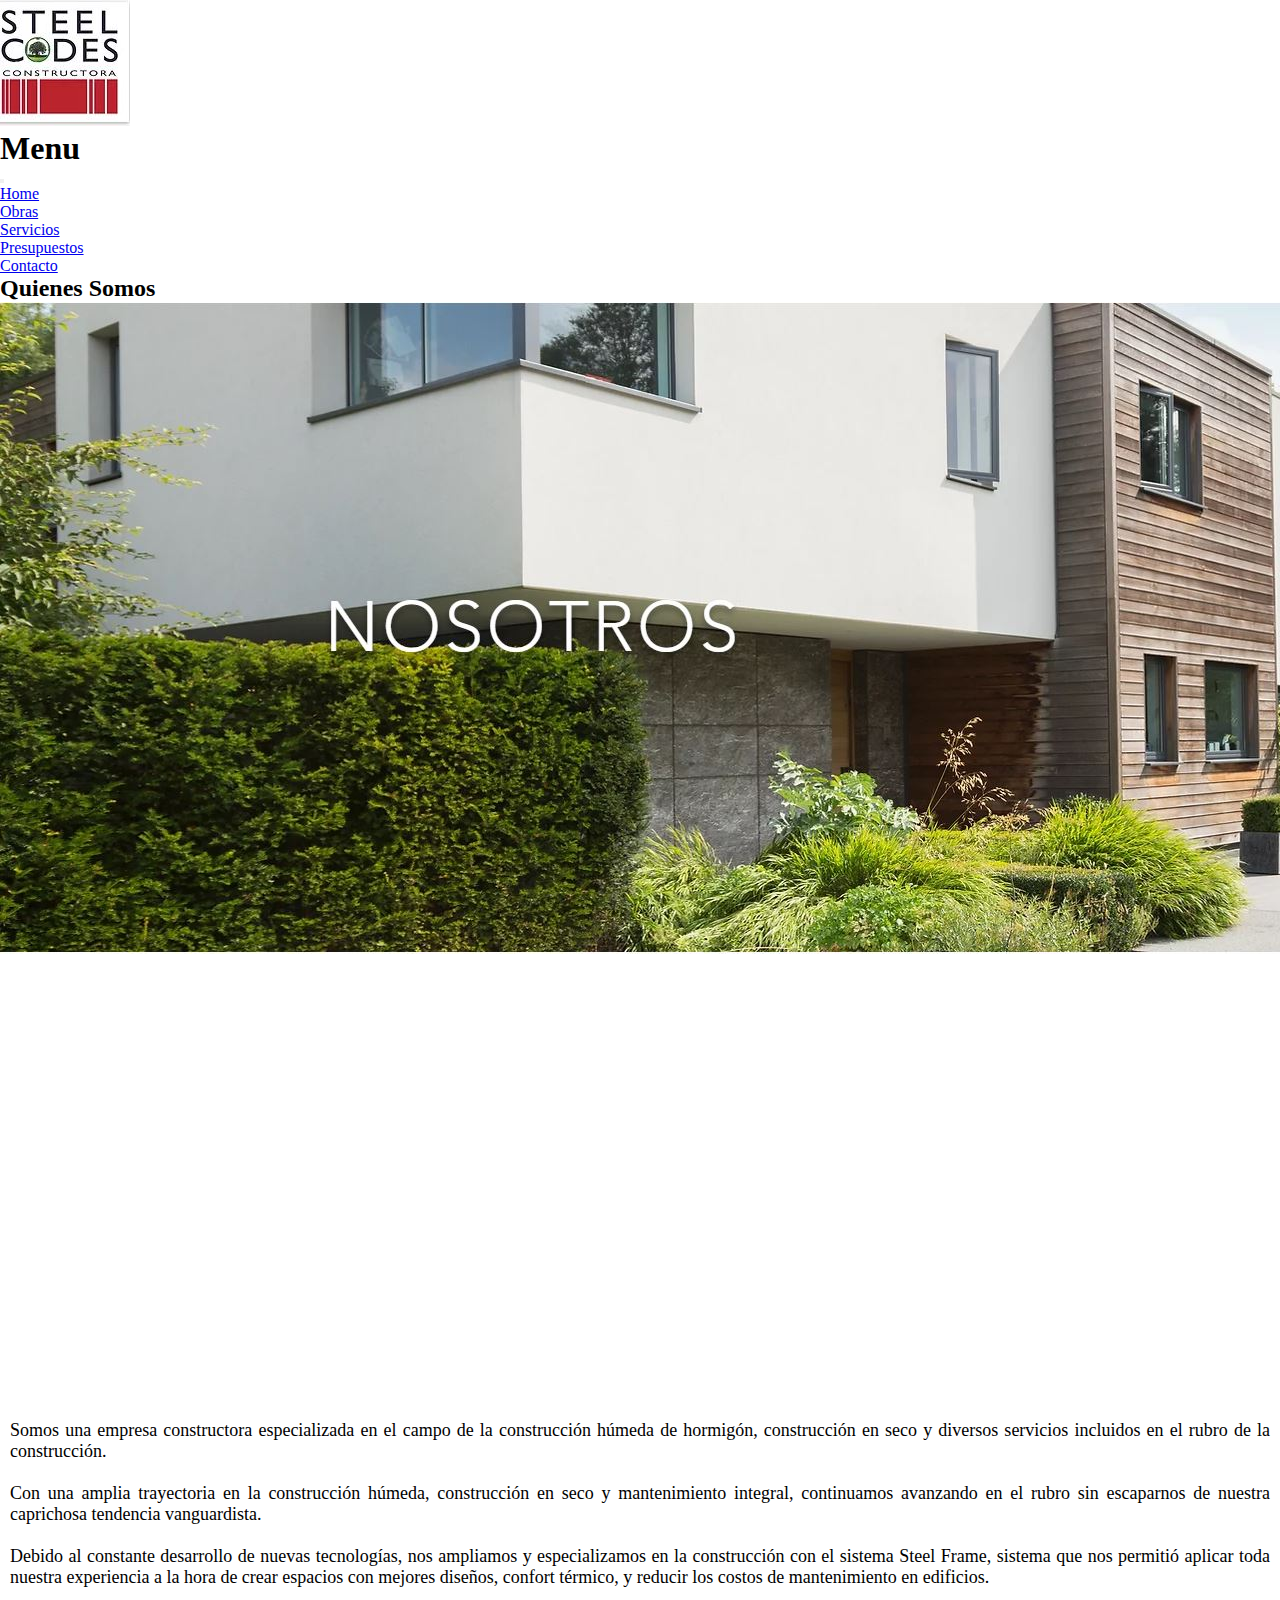
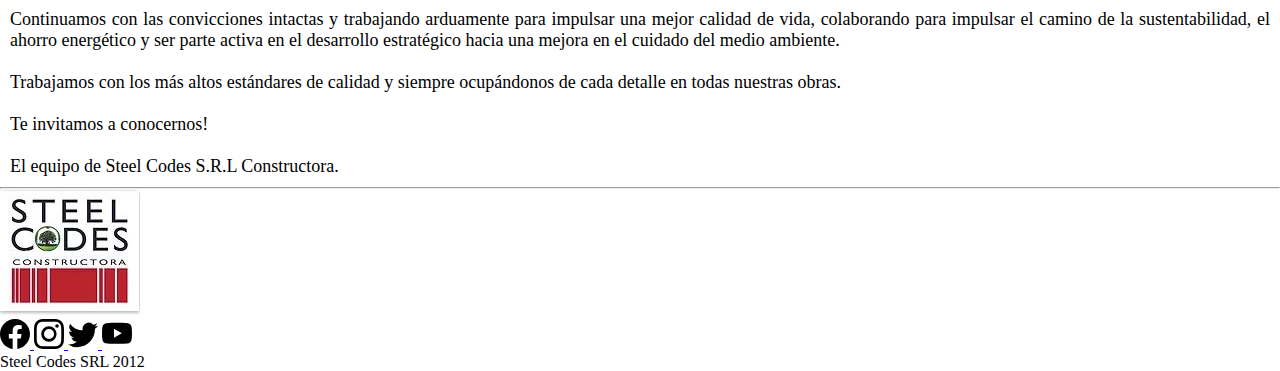
<file: index.html>
<!DOCTYPE html>
<html lang="es">
<head>
    <meta charset="UTF-8">
    <meta http-equiv="X-UA-Compatible" content="IE=edge">
    <meta name="viewport" content="width=device-width, initial-scale=1.0">
    <!-- TAG SEO -->
    <meta name="description" content="empresa constructora especializada en el campo de la construcción húmeda de hormigón, construcción en seco y diversos servicios incluidos en el rubro de la construcción">
    <meta name="keywords" content="constructora, construcción, obras, servicios, presupuesto, obra, seco, humedo">
    <!-- TITULO -->
    <title>Steel Codes | Home</title>
    <link rel="shortcut icon" href="./images/logo.JPG" type="image/x-icon">
    <link rel="stylesheet" href="./sass/main.css">
    <!-- CSS only -->
    <link href="https://cdn.jsdelivr.net/npm/bootstrap@5.2.0-beta1/dist/css/bootstrap.min.css" rel="stylesheet" integrity="sha384-0evHe/X+R7YkIZDRvuzKMRqM+OrBnVFBL6DOitfPri4tjfHxaWutUpFmBp4vmVor" crossorigin="anonymous">
    </head>
    <body class="body">
        <!-- HEADER -->
        <header class="header">
            <div class="header__div">
                <div class="header__div1 position-relative text-center p-3">
                    <img src="./images/logo.JPG" alt="logo">
                </div>
                <div class="header__div2">
                    <nav class="navbar navbar-expand-lg text-bg-secondary">
                        <div class="container-fluid">
                          <h1 class="navbar-text p-1">Menu </h1>
                          <button class="navbar-toggler" type="button" data-bs-toggle="collapse" data-bs-target="#navbarNav" aria-controls="navbarNav" aria-expanded="false" aria-label="Toggle navigation">
                            <span class="navbar-toggler-icon"></span>
                          </button>
                          <div class="collapse navbar-collapse " id="navbarNav">
                            <ul class="navbar-nav ">
                              <li class="nav-item">
                                <a class="nav-link" aria-current="page" href="./index.html">Home</a>
                              </li>
                              <li class="nav-item">
                                <a class="nav-link" href="./pages/obras.html">Obras</a>
                              </li>
                              <li class="nav-item">
                                <a class="nav-link" href="./pages/servicios.html">Servicios</a>
                              </li>
                              <li class="nav-item">
                                <a class="nav-link" href="./pages/presupuestos.html">Presupuestos</a>
                              </li>
                              <li class="nav-item">
                                <a class="nav-link" href="./pages/contacto.html">Contacto</a>
                              </li>
                            </ul>
                          </div>
                        </div>
                      </nav>
                </div>
            </div>
        </header>
        <!-- MAIN -->
        <section id="sectionMain" class="sectionMain-index">
            <div class="sectionIndex__div1">
                <h2 class="sectionIndex__titulo p-3">Quienes Somos</h2>
                <img src="./images/quienessomos.JPG" alt="presupuesto" class="sectionIndex__img position-relative img-fluid">
            </div>
            <br>
            <div class="sectionIndex__div2">
                <div class="sectionIndex__video">
                    <iframe class="sectionIndex__vid" width="auto" height="auto" src="https://www.youtube.com/embed/wfZyNM7ZVIc" title="📐👷 Construcción de una CASA Paso a Paso | Cómo Hacer un Replanteo de Obra" frameborder="0" allow="accelerometer; autoplay; clipboard-write; encrypted-media; gyroscope; picture-in-picture" allowfullscreen></iframe>
                </div>
                <div class="sectionIndex__p text-wrap p-1">
                    <p>
                      Somos una empresa constructora especializada en el campo de la construcción húmeda de hormigón, construcción en seco y diversos servicios incluidos en el rubro de la construcción.
                      <br><br>
                      Con una amplia trayectoria en la construcción húmeda, construcción en seco y mantenimiento integral, continuamos avanzando en el rubro sin escaparnos de nuestra caprichosa tendencia vanguardista. 
                      <br><br>
                      Debido al constante desarrollo de nuevas tecnologías, nos ampliamos y especializamos en la  construcción con el sistema Steel Frame, sistema que nos permitió aplicar toda nuestra experiencia a la hora de crear  espacios con mejores diseños, confort térmico, y reducir los costos de mantenimiento en edificios.
                      <br><br>
                      Continuamos con las convicciones intactas y trabajando arduamente para impulsar una mejor calidad de vida, colaborando para impulsar el camino de la sustentabilidad, el ahorro energético y ser parte activa en el desarrollo estratégico hacia una mejora en el cuidado del medio ambiente.
                      <br><br>
                      Trabajamos con los más altos estándares de calidad y siempre ocupándonos de cada detalle en todas nuestras obras.
                      <br><br>
                      Te invitamos a conocernos! 
                      <br><br>
                      El equipo de Steel Codes S.R.L Constructora.
                    </p>    
                </div>
            </div>
        </section>
        <hr>
        <!-- FOOTER -->
        <footer class="footer">
          <div class="footer__img position-relative text-center img-fluid p-3">
              <img src="./images/logo.JPG" alt="logo" >
          </div>
          <nav class="footerNav position-relative text-center">
              <div class="footerNav__a">
                  <a href="https://www.facebook.com/" class="footerNav_link">
                    <svg xmlns="http://www.w3.org/2000/svg" width="30" height="30" fill="black" class="bi bi-facebook" viewBox="0 0 16 16">
                      <path d="M16 8.049c0-4.446-3.582-8.05-8-8.05C3.58 0-.002 3.603-.002 8.05c0 4.017 2.926 7.347 6.75 7.951v-5.625h-2.03V8.05H6.75V6.275c0-2.017 1.195-3.131 3.022-3.131.876 0 1.791.157 1.791.157v1.98h-1.009c-.993 0-1.303.621-1.303 1.258v1.51h2.218l-.354 2.326H9.25V16c3.824-.604 6.75-3.934 6.75-7.951z"/>
                    </svg>
                  </a>
                  <a href="https://www.instagram.com/" class="footerNav_link">
                    <svg xmlns="http://www.w3.org/2000/svg" width="30" height="30" fill="black" class="bi-instagram" viewBox="0 0 16 16">
                      <path d="M8 0C5.829 0 5.556.01 4.703.048 3.85.088 3.269.222 2.76.42a3.917 3.917 0 0 0-1.417.923A3.927 3.927 0 0 0 .42 2.76C.222 3.268.087 3.85.048 4.7.01 5.555 0 5.827 0 8.001c0 2.172.01 2.444.048 3.297.04.852.174 1.433.372 1.942.205.526.478.972.923 1.417.444.445.89.719 1.416.923.51.198 1.09.333 1.942.372C5.555 15.99 5.827 16 8 16s2.444-.01 3.298-.048c.851-.04 1.434-.174 1.943-.372a3.916 3.916 0 0 0 1.416-.923c.445-.445.718-.891.923-1.417.197-.509.332-1.09.372-1.942C15.99 10.445 16 10.173 16 8s-.01-2.445-.048-3.299c-.04-.851-.175-1.433-.372-1.941a3.926 3.926 0 0 0-.923-1.417A3.911 3.911 0 0 0 13.24.42c-.51-.198-1.092-.333-1.943-.372C10.443.01 10.172 0 7.998 0h.003zm-.717 1.442h.718c2.136 0 2.389.007 3.232.046.78.035 1.204.166 1.486.275.373.145.64.319.92.599.28.28.453.546.598.92.11.281.24.705.275 1.485.039.843.047 1.096.047 3.231s-.008 2.389-.047 3.232c-.035.78-.166 1.203-.275 1.485a2.47 2.47 0 0 1-.599.919c-.28.28-.546.453-.92.598-.28.11-.704.24-1.485.276-.843.038-1.096.047-3.232.047s-2.39-.009-3.233-.047c-.78-.036-1.203-.166-1.485-.276a2.478 2.478 0 0 1-.92-.598 2.48 2.48 0 0 1-.6-.92c-.109-.281-.24-.705-.275-1.485-.038-.843-.046-1.096-.046-3.233 0-2.136.008-2.388.046-3.231.036-.78.166-1.204.276-1.486.145-.373.319-.64.599-.92.28-.28.546-.453.92-.598.282-.11.705-.24 1.485-.276.738-.034 1.024-.044 2.515-.045v.002zm4.988 1.328a.96.96 0 1 0 0 1.92.96.96 0 0 0 0-1.92zm-4.27 1.122a4.109 4.109 0 1 0 0 8.217 4.109 4.109 0 0 0 0-8.217zm0 1.441a2.667 2.667 0 1 1 0 5.334 2.667 2.667 0 0 1 0-5.334z"/>
                    </svg>
                  </a>
                  <a href="https://twitter.com/" class="footerNav_link">
                    <svg xmlns="http://www.w3.org/2000/svg" width="30" height="30" fill="black" class="bi bi-twitter" viewBox="0 0 16 16">
                      <path d="M5.026 15c6.038 0 9.341-5.003 9.341-9.334 0-.14 0-.282-.006-.422A6.685 6.685 0 0 0 16 3.542a6.658 6.658 0 0 1-1.889.518 3.301 3.301 0 0 0 1.447-1.817 6.533 6.533 0 0 1-2.087.793A3.286 3.286 0 0 0 7.875 6.03a9.325 9.325 0 0 1-6.767-3.429 3.289 3.289 0 0 0 1.018 4.382A3.323 3.323 0 0 1 .64 6.575v.045a3.288 3.288 0 0 0 2.632 3.218 3.203 3.203 0 0 1-.865.115 3.23 3.23 0 0 1-.614-.057 3.283 3.283 0 0 0 3.067 2.277A6.588 6.588 0 0 1 .78 13.58a6.32 6.32 0 0 1-.78-.045A9.344 9.344 0 0 0 5.026 15z"/>
                    </svg>
                  </a>
                  <a href="https://www.youtube.com/" class="footerNav_link"> 
                    <svg xmlns="http://www.w3.org/2000/svg" width="30" height="30" fill="black" class="bi bi-youtube" viewBox="0 0 16 16">
                      <path d="M8.051 1.999h.089c.822.003 4.987.033 6.11.335a2.01 2.01 0 0 1 1.415 1.42c.101.38.172.883.22 1.402l.01.104.022.26.008.104c.065.914.073 1.77.074 1.957v.075c-.001.194-.01 1.108-.082 2.06l-.008.105-.009.104c-.05.572-.124 1.14-.235 1.558a2.007 2.007 0 0 1-1.415 1.42c-1.16.312-5.569.334-6.18.335h-.142c-.309 0-1.587-.006-2.927-.052l-.17-.006-.087-.004-.171-.007-.171-.007c-1.11-.049-2.167-.128-2.654-.26a2.007 2.007 0 0 1-1.415-1.419c-.111-.417-.185-.986-.235-1.558L.09 9.82l-.008-.104A31.4 31.4 0 0 1 0 7.68v-.123c.002-.215.01-.958.064-1.778l.007-.103.003-.052.008-.104.022-.26.01-.104c.048-.519.119-1.023.22-1.402a2.007 2.007 0 0 1 1.415-1.42c.487-.13 1.544-.21 2.654-.26l.17-.007.172-.006.086-.003.171-.007A99.788 99.788 0 0 1 7.858 2h.193zM6.4 5.209v4.818l4.157-2.408L6.4 5.209z"/>
                    </svg> 
                  </a>
              </div>
              <div class="footerNav__p">
                  <p class="footerNav_p">Steel Codes SRL 2012</p>
              </div>
          </nav>
        </footer>
        <!-- JavaScript Bundle with Popper -->
        <script src="https://cdn.jsdelivr.net/npm/bootstrap@5.2.0-beta1/dist/js/bootstrap.bundle.min.js" integrity="sha384-pprn3073KE6tl6bjs2QrFaJGz5/SUsLqktiwsUTF55Jfv3qYSDhgCecCxMW52nD2" crossorigin="anonymous"></script>
</body>
</html>
</file>
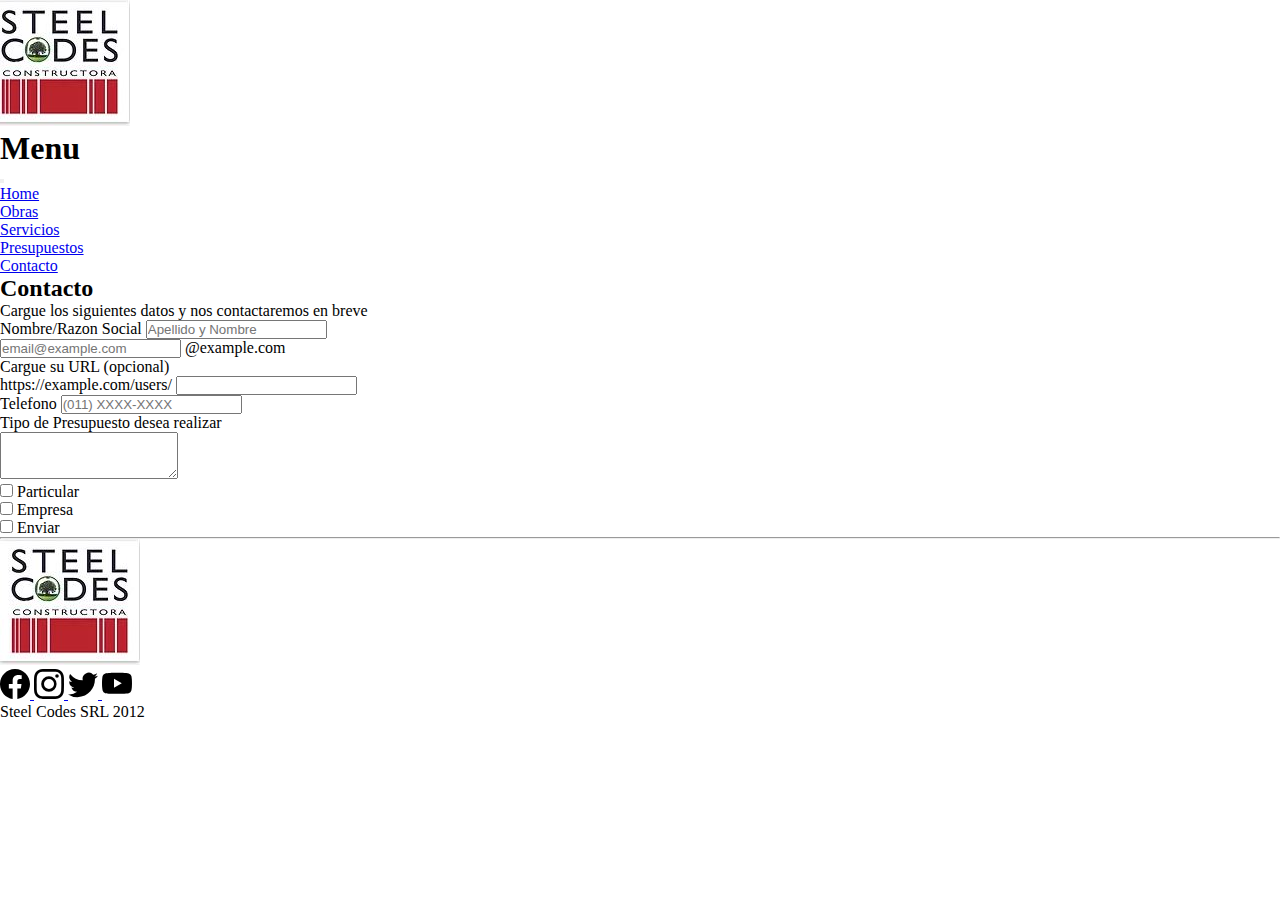
<file: pages/contacto.html>
<!DOCTYPE html>
<html lang="es">
<head>
    <meta charset="UTF-8">
    <meta http-equiv="X-UA-Compatible" content="IE=edge">
    <meta name="viewport" content="width=device-width, initial-scale=1.0">
    <!-- TAG SEO -->
    <meta name="description" content="empresa constructora especializada en el campo de la construcción húmeda de hormigón, construcción en seco y diversos servicios incluidos en el rubro de la construcción">
    <meta name="keywords" content="constructora, construcción, obras, servicios, presupuesto, obra, seco, humedo">
    <!-- TITULO -->
    <title>Contacto</title>
    <link rel="shortcut icon" href="../images/logo.JPG" type="image/x-icon">
    <link rel="stylesheet" href="../sass/main.css">
    <!-- CSS only -->
    <link href="https://cdn.jsdelivr.net/npm/bootstrap@5.2.0-beta1/dist/css/bootstrap.min.css" rel="stylesheet" integrity="sha384-0evHe/X+R7YkIZDRvuzKMRqM+OrBnVFBL6DOitfPri4tjfHxaWutUpFmBp4vmVor" crossorigin="anonymous">
</head>
<body class="body">
    <!-- HEADER -->
    <header class="header">
        <div class="header__div">
            <div class="header__div1 position-relative text-center p-3">
                <img src="../images/logo.JPG" alt="logo">
            </div>
            <div class="header__div2">
                <nav class="navbar navbar-expand-lg text-bg-secondary">
                    <div class="container-fluid">
                      <h1 class="navbar-text p-1">Menu </h1>
                      <button class="navbar-toggler" type="button" data-bs-toggle="collapse" data-bs-target="#navbarNav" aria-controls="navbarNav" aria-expanded="false" aria-label="Toggle navigation">
                        <span class="navbar-toggler-icon"></span>
                      </button>
                      <div class="collapse navbar-collapse " id="navbarNav">
                        <ul class="navbar-nav ">
                          <li class="nav-item">
                            <a class="nav-link" aria-current="page" href="../index.html">Home</a>
                          </li>
                          <li class="nav-item">
                            <a class="nav-link" href="./obras.html">Obras</a>
                          </li>
                          <li class="nav-item">
                            <a class="nav-link" href="./servicios.html">Servicios</a>
                          </li>
                          <li class="nav-item">
                            <a class="nav-link" href="./presupuestos.html">Presupuestos</a>
                          </li>
                          <li class="nav-item">
                            <a class="nav-link" href="./contacto.html">Contacto</a>
                          </li>
                        </ul>
                      </div>
                    </div>
                  </nav>
            </div>
        </div>
    </header>
    <!-- MAIN -->
    <section class="section">
        <h2 class="section__title text-start p-3">Contacto</h2>
        <p class="form-label fs-6 p-1"> Cargue los siguientes datos y nos contactaremos en breve</p>
        <div class="input-group mb-3 p-2">
            <span class="input-group-text" id="basic-addon1">Nombre/Razon Social</span>
            <input type="text" class="form-control" placeholder="Apellido y Nombre" aria-label="Username" aria-describedby="basic-addon1">
            </div>
          
            <div class="input-group mb-3 p-2">
                <input type="text" class="form-control" placeholder="email@example.com" aria-label="Recipient's username" aria-describedby="basic-addon2">
                <span class="input-group-text" id="basic-addon2">@example.com</span>
            </div>
          
            <label for="basic-url" class="form-label p-1">Cargue su URL (opcional)</label>
            <div class="input-group mb-3 p-2">
                <span class="input-group-text" id="basic-addon3">https://example.com/users/</span>
                <input type="text" class="form-control" id="basic-url" aria-describedby="basic-addon3">
            </div>
            
            <div class="input-group mb-3 p-2">
                <span class="input-group-text">Telefono</span>
                <input type="text" placeholder="(011) XXXX-XXXX" class="form-control" aria-label="Telefono">
            </div>
            
            <label for="basic-url" class="form-label p-2">Tipo de Presupuesto desea realizar</label>
            <div class="input-group p-2">
                <textarea class="form-control" id="exampleFormControlTextarea1" rows="3"></textarea>
            </div>

            <div class="form-check form-check-inline">
                <input class="form-check-input" type="checkbox" id="inlineCheckbox1" value="option1">
                <label class="form-check-label" for="inlineCheckbox1">Particular</label>
            </div>
            
            <div class="form-check form-check-inline">
                <input class="form-check-input" type="checkbox" id="inlineCheckbox2" value="option2">
                <label class="form-check-label" for="inlineCheckbox2">Empresa</label>
            </div>

            <div class="text-center p-3">
                <input type="checkbox" class="btn-check" id="btn-check" autocomplete="off" >
                <label class="btn btn-primary p-3" for="btn-check">Enviar</label>
            </div>
            
        </div>
    </section>
    <hr>
    <!-- FOOTER -->
    <footer class="footer">
        <div class="footer__img position-relative text-center img-fluid p-3">
            <img src="../images/logo.JPG" alt="logo" >
        </div>
        <nav class="footerNav position-relative text-center">
            <div class="footerNav__a">
                <a href="https://www.facebook.com/" class="footerNav_link">
                    <svg xmlns="http://www.w3.org/2000/svg" width="30" height="30" fill="black" class="bi bi-facebook" viewBox="0 0 16 16">
                    <path d="M16 8.049c0-4.446-3.582-8.05-8-8.05C3.58 0-.002 3.603-.002 8.05c0 4.017 2.926 7.347 6.75 7.951v-5.625h-2.03V8.05H6.75V6.275c0-2.017 1.195-3.131 3.022-3.131.876 0 1.791.157 1.791.157v1.98h-1.009c-.993 0-1.303.621-1.303 1.258v1.51h2.218l-.354 2.326H9.25V16c3.824-.604 6.75-3.934 6.75-7.951z"/>
                    </svg>
                </a>
                <a href="https://www.instagram.com/" class="footerNav_link">
                    <svg xmlns="http://www.w3.org/2000/svg" width="30" height="30" fill="black" class="bi-instagram" viewBox="0 0 16 16">
                    <path d="M8 0C5.829 0 5.556.01 4.703.048 3.85.088 3.269.222 2.76.42a3.917 3.917 0 0 0-1.417.923A3.927 3.927 0 0 0 .42 2.76C.222 3.268.087 3.85.048 4.7.01 5.555 0 5.827 0 8.001c0 2.172.01 2.444.048 3.297.04.852.174 1.433.372 1.942.205.526.478.972.923 1.417.444.445.89.719 1.416.923.51.198 1.09.333 1.942.372C5.555 15.99 5.827 16 8 16s2.444-.01 3.298-.048c.851-.04 1.434-.174 1.943-.372a3.916 3.916 0 0 0 1.416-.923c.445-.445.718-.891.923-1.417.197-.509.332-1.09.372-1.942C15.99 10.445 16 10.173 16 8s-.01-2.445-.048-3.299c-.04-.851-.175-1.433-.372-1.941a3.926 3.926 0 0 0-.923-1.417A3.911 3.911 0 0 0 13.24.42c-.51-.198-1.092-.333-1.943-.372C10.443.01 10.172 0 7.998 0h.003zm-.717 1.442h.718c2.136 0 2.389.007 3.232.046.78.035 1.204.166 1.486.275.373.145.64.319.92.599.28.28.453.546.598.92.11.281.24.705.275 1.485.039.843.047 1.096.047 3.231s-.008 2.389-.047 3.232c-.035.78-.166 1.203-.275 1.485a2.47 2.47 0 0 1-.599.919c-.28.28-.546.453-.92.598-.28.11-.704.24-1.485.276-.843.038-1.096.047-3.232.047s-2.39-.009-3.233-.047c-.78-.036-1.203-.166-1.485-.276a2.478 2.478 0 0 1-.92-.598 2.48 2.48 0 0 1-.6-.92c-.109-.281-.24-.705-.275-1.485-.038-.843-.046-1.096-.046-3.233 0-2.136.008-2.388.046-3.231.036-.78.166-1.204.276-1.486.145-.373.319-.64.599-.92.28-.28.546-.453.92-.598.282-.11.705-.24 1.485-.276.738-.034 1.024-.044 2.515-.045v.002zm4.988 1.328a.96.96 0 1 0 0 1.92.96.96 0 0 0 0-1.92zm-4.27 1.122a4.109 4.109 0 1 0 0 8.217 4.109 4.109 0 0 0 0-8.217zm0 1.441a2.667 2.667 0 1 1 0 5.334 2.667 2.667 0 0 1 0-5.334z"/>
                    </svg>
                </a>
                <a href="https://twitter.com/" class="footerNav_link">
                    <svg xmlns="http://www.w3.org/2000/svg" width="30" height="30" fill="black" class="bi bi-twitter" viewBox="0 0 16 16">
                    <path d="M5.026 15c6.038 0 9.341-5.003 9.341-9.334 0-.14 0-.282-.006-.422A6.685 6.685 0 0 0 16 3.542a6.658 6.658 0 0 1-1.889.518 3.301 3.301 0 0 0 1.447-1.817 6.533 6.533 0 0 1-2.087.793A3.286 3.286 0 0 0 7.875 6.03a9.325 9.325 0 0 1-6.767-3.429 3.289 3.289 0 0 0 1.018 4.382A3.323 3.323 0 0 1 .64 6.575v.045a3.288 3.288 0 0 0 2.632 3.218 3.203 3.203 0 0 1-.865.115 3.23 3.23 0 0 1-.614-.057 3.283 3.283 0 0 0 3.067 2.277A6.588 6.588 0 0 1 .78 13.58a6.32 6.32 0 0 1-.78-.045A9.344 9.344 0 0 0 5.026 15z"/>
                    </svg>
                </a>
                <a href="https://www.youtube.com/" class="footerNav_link"> 
                    <svg xmlns="http://www.w3.org/2000/svg" width="30" height="30" fill="black" class="bi bi-youtube" viewBox="0 0 16 16">
                    <path d="M8.051 1.999h.089c.822.003 4.987.033 6.11.335a2.01 2.01 0 0 1 1.415 1.42c.101.38.172.883.22 1.402l.01.104.022.26.008.104c.065.914.073 1.77.074 1.957v.075c-.001.194-.01 1.108-.082 2.06l-.008.105-.009.104c-.05.572-.124 1.14-.235 1.558a2.007 2.007 0 0 1-1.415 1.42c-1.16.312-5.569.334-6.18.335h-.142c-.309 0-1.587-.006-2.927-.052l-.17-.006-.087-.004-.171-.007-.171-.007c-1.11-.049-2.167-.128-2.654-.26a2.007 2.007 0 0 1-1.415-1.419c-.111-.417-.185-.986-.235-1.558L.09 9.82l-.008-.104A31.4 31.4 0 0 1 0 7.68v-.123c.002-.215.01-.958.064-1.778l.007-.103.003-.052.008-.104.022-.26.01-.104c.048-.519.119-1.023.22-1.402a2.007 2.007 0 0 1 1.415-1.42c.487-.13 1.544-.21 2.654-.26l.17-.007.172-.006.086-.003.171-.007A99.788 99.788 0 0 1 7.858 2h.193zM6.4 5.209v4.818l4.157-2.408L6.4 5.209z"/>
                    </svg> 
                </a>
            </div>
            <div class="footerNav__p">
                <p class="footerNav_p">Steel Codes SRL 2012</p>
            </div>
        </nav>
    </footer>
    <!-- JavaScript Bundle with Popper -->
    <script src="https://cdn.jsdelivr.net/npm/bootstrap@5.2.0-beta1/dist/js/bootstrap.bundle.min.js" integrity="sha384-pprn3073KE6tl6bjs2QrFaJGz5/SUsLqktiwsUTF55Jfv3qYSDhgCecCxMW52nD2" crossorigin="anonymous"></script>
</body>
</html>
</file>
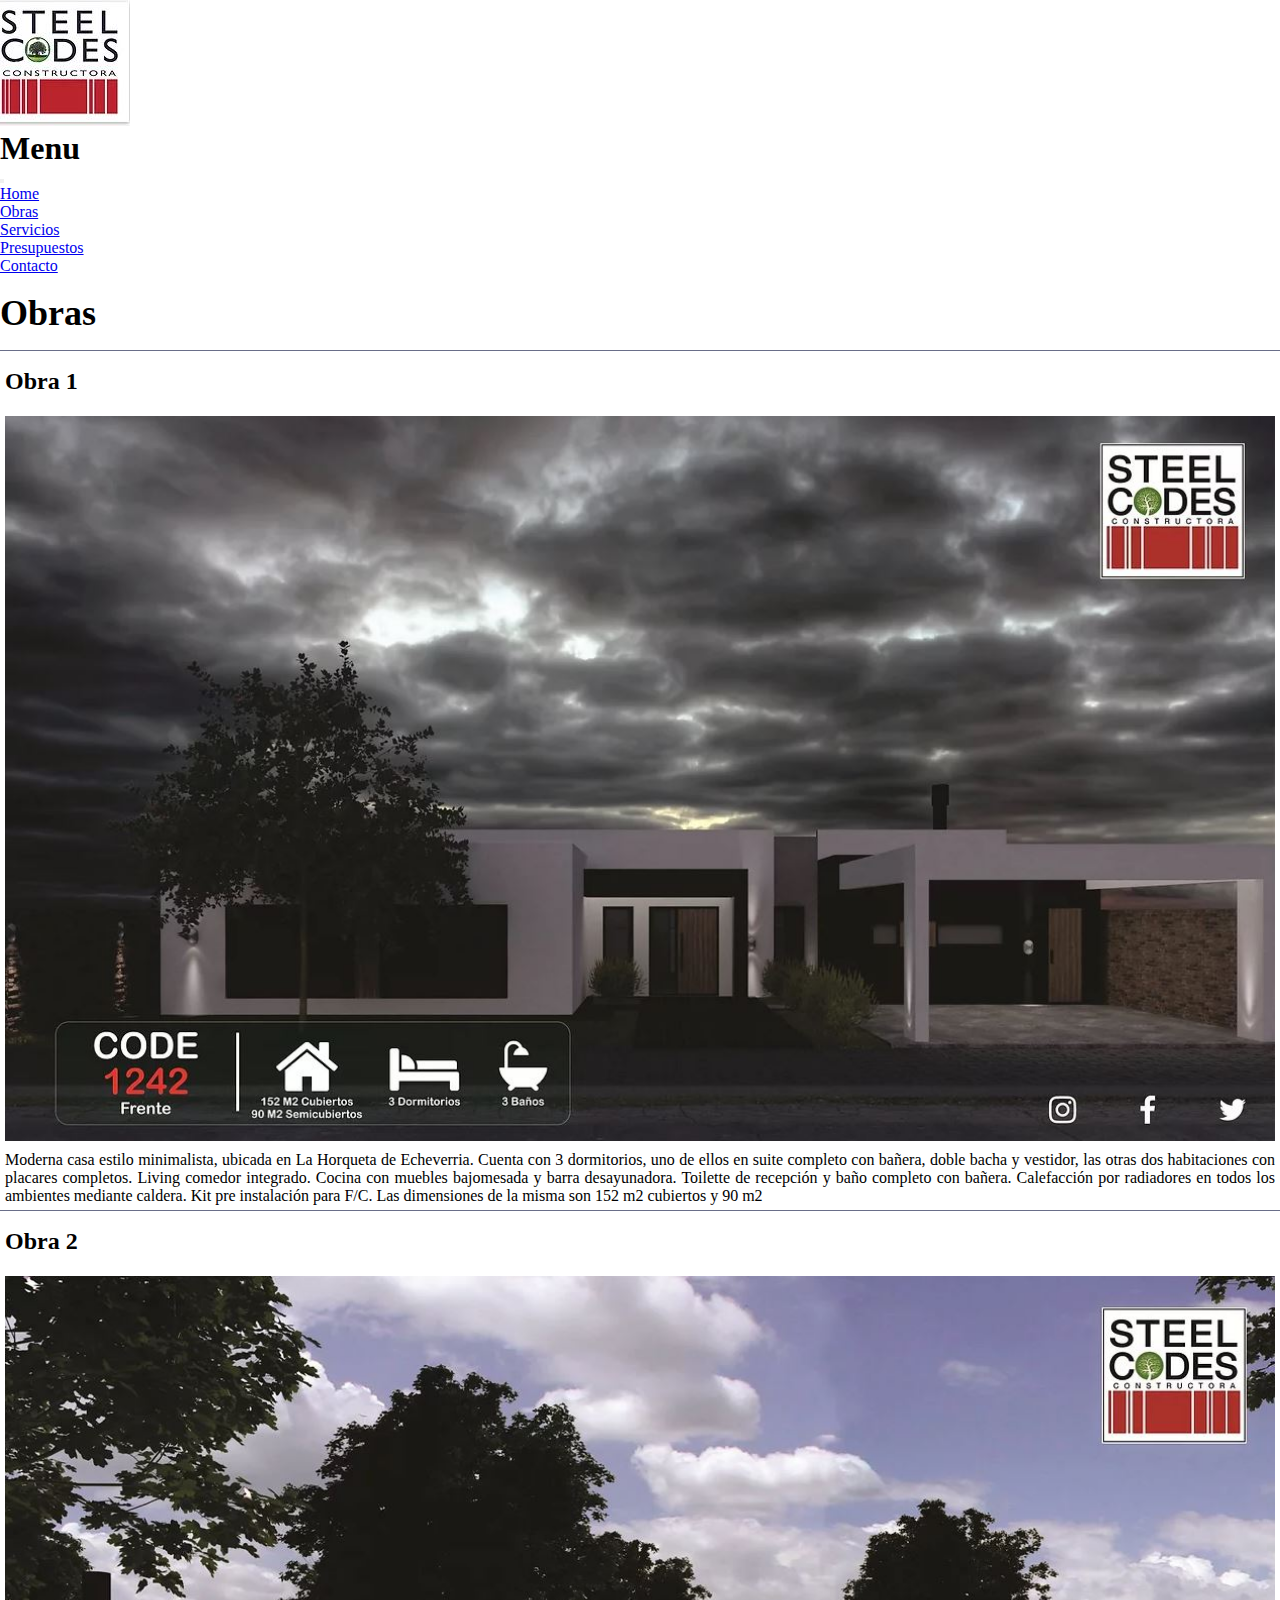
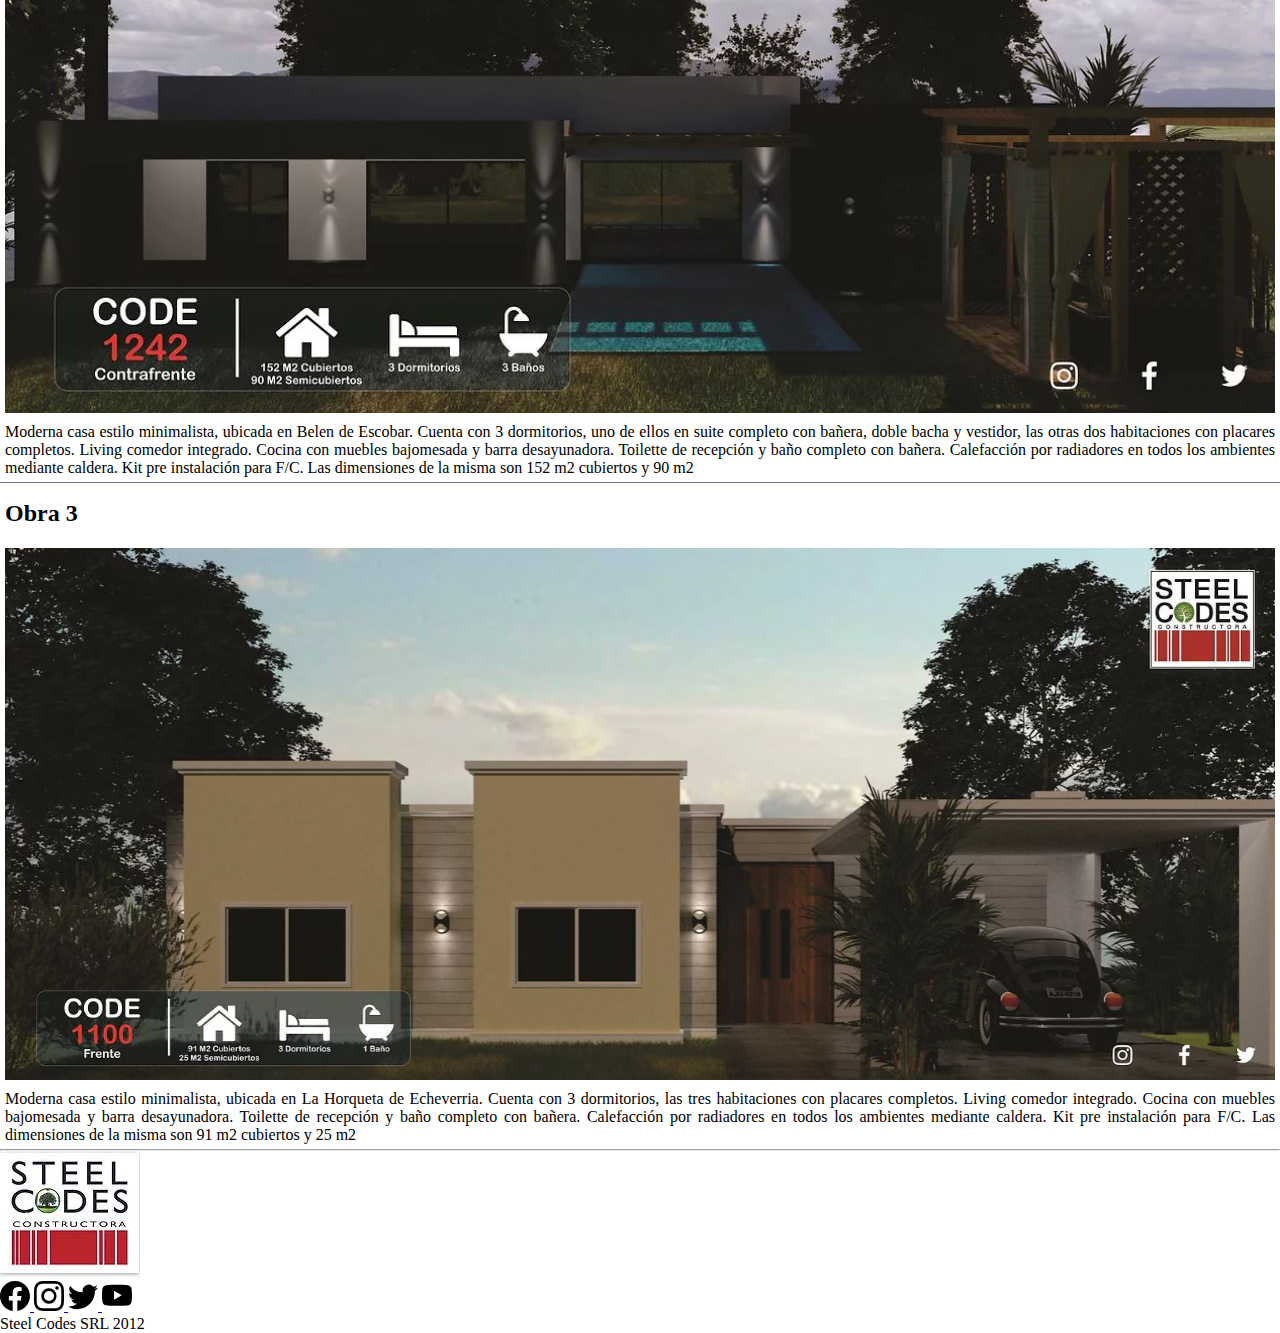
<file: pages/obras.html>
<!DOCTYPE html>
<html lang="es">
<head>
    <meta charset="UTF-8">
    <meta http-equiv="X-UA-Compatible" content="IE=edge">
    <meta name="viewport" content="width=device-width, initial-scale=1.0">
    <!-- TAG SEO -->
    <meta name="description" content="empresa constructora especializada en el campo de la construcción húmeda de hormigón, construcción en seco y diversos servicios incluidos en el rubro de la construcción">
    <meta name="keywords" content="constructora, construcción, obras, servicios, presupuesto, obra, seco, humedo">
    <!-- TITULO -->
    <title>Obras</title>
    <link rel="shortcut icon" href="../images/logo.JPG" type="image/x-icon">
    <link rel="stylesheet" href="../sass/main.css">
    <!-- CSS only -->
    <link href="https://cdn.jsdelivr.net/npm/bootstrap@5.2.0-beta1/dist/css/bootstrap.min.css" rel="stylesheet" integrity="sha384-0evHe/X+R7YkIZDRvuzKMRqM+OrBnVFBL6DOitfPri4tjfHxaWutUpFmBp4vmVor" crossorigin="anonymous">
    
</head>
<body class="body">
    <!-- HEADER -->
    <header class="header">
        <div class="header__div">
            <div class="header__div1 position-relative text-center p-3">
                <img src="../images/logo.JPG" alt="logo">
            </div>
            <div class="header__div2">
                <nav class="navbar navbar-expand-lg text-bg-secondary">
                    <div class="container-fluid">
                      <h1 class="navbar-text p-1">Menu </h1>
                      <button class="navbar-toggler" type="button" data-bs-toggle="collapse" data-bs-target="#navbarNav" aria-controls="navbarNav" aria-expanded="false" aria-label="Toggle navigation">
                        <span class="navbar-toggler-icon"></span>
                      </button>
                      <div class="collapse navbar-collapse " id="navbarNav">
                        <ul class="navbar-nav ">
                          <li class="nav-item">
                            <a class="nav-link" aria-current="page" href="../index.html">Home</a>
                          </li>
                          <li class="nav-item">
                            <a class="nav-link" href="./obras.html">Obras</a>
                          </li>
                          <li class="nav-item">
                            <a class="nav-link" href="./servicios.html">Servicios</a>
                          </li>
                          <li class="nav-item">
                            <a class="nav-link" href="./presupuestos.html">Presupuestos</a>
                          </li>
                          <li class="nav-item">
                            <a class="nav-link" href="./contacto.html">Contacto</a>
                          </li>
                        </ul>
                      </div>
                    </div>
                  </nav>
            </div>
        </div>
    </header>
    <!-- MAIN -->
    <section id="sectionMain" class="sectionMain-obras">
        <div class="sectionObras_title">
          <h2 class="sectionObras__titulo p-3">Obras</h2>
        </div>
        <div class="sectionObras__1">
            <h3 class="sectionObras__title1">Obra 1</h3>
            <img src="../images/obra1.JPG"alt="obra1" class="sectionObras_img">
            <p class="sectionObras_p">
              Moderna casa estilo minimalista, ubicada en La Horqueta de Echeverria. Cuenta con 3 dormitorios, uno de ellos en suite completo con bañera, doble bacha y vestidor, las otras dos habitaciones con placares completos.
              Living comedor integrado.
              Cocina con muebles bajomesada y barra desayunadora.
              Toilette de recepción y baño completo con bañera.
              Calefacción por radiadores en todos los ambientes mediante caldera.
              Kit pre instalación para F/C.
              Las dimensiones de la misma son 152 m2 cubiertos y 90 m2
            </p>    
        </div>
        <div class="sectionObras__1">
            <h3 class="sectionObras__title1 ">Obra 2</h3>
            <img src="../images/obra2.JPG" alt="obra2" class="sectionObras_img">
            <p class="sectionObras_p">
              Moderna casa estilo minimalista, ubicada en Belen de Escobar. Cuenta con 3 dormitorios, uno de ellos en suite completo con bañera, doble bacha y vestidor, las otras dos habitaciones con placares completos.
              Living comedor integrado.
              Cocina con muebles bajomesada y barra desayunadora.
              Toilette de recepción y baño completo con bañera.
              Calefacción por radiadores en todos los ambientes mediante caldera.
              Kit pre instalación para F/C.
              Las dimensiones de la misma son 152 m2 cubiertos y 90 m2
            </p>
        </div>
        <div class="sectionObras__1">
            <h3 class="sectionObras__title1">Obra 3</h3>
            <img src="../images/obra3.JPG" alt="obra3" class="sectionObras_img">
            <p class="sectionObras_p">
              Moderna casa estilo minimalista, ubicada en La Horqueta de Echeverria. Cuenta con 3 dormitorios, las tres habitaciones con placares completos.
              Living comedor integrado.
              Cocina con muebles bajomesada y barra desayunadora.
              Toilette de recepción y baño completo con bañera.
              Calefacción por radiadores en todos los ambientes mediante caldera.
              Kit pre instalación para F/C.
              Las dimensiones de la misma son 91 m2 cubiertos y 25 m2
            </p>
        
        </div>
        </section>
    <hr>
    <!-- FOOTER -->
    <footer class="footer">
      <div class="footer__img position-relative text-center img-fluid p-3">
          <img src="../images/logo.JPG" alt="logo" >
      </div>
      <nav class="footerNav position-relative text-center">
          <div class="footerNav__a">
              <a href="https://www.facebook.com/" class="footerNav_link">
                <svg xmlns="http://www.w3.org/2000/svg" width="30" height="30" fill="black" class="bi bi-facebook" viewBox="0 0 16 16">
                  <path d="M16 8.049c0-4.446-3.582-8.05-8-8.05C3.58 0-.002 3.603-.002 8.05c0 4.017 2.926 7.347 6.75 7.951v-5.625h-2.03V8.05H6.75V6.275c0-2.017 1.195-3.131 3.022-3.131.876 0 1.791.157 1.791.157v1.98h-1.009c-.993 0-1.303.621-1.303 1.258v1.51h2.218l-.354 2.326H9.25V16c3.824-.604 6.75-3.934 6.75-7.951z"/>
                </svg>
              </a>
              <a href="https://www.instagram.com/" class="footerNav_link">
                <svg xmlns="http://www.w3.org/2000/svg" width="30" height="30" fill="black" class="bi-instagram" viewBox="0 0 16 16">
                  <path d="M8 0C5.829 0 5.556.01 4.703.048 3.85.088 3.269.222 2.76.42a3.917 3.917 0 0 0-1.417.923A3.927 3.927 0 0 0 .42 2.76C.222 3.268.087 3.85.048 4.7.01 5.555 0 5.827 0 8.001c0 2.172.01 2.444.048 3.297.04.852.174 1.433.372 1.942.205.526.478.972.923 1.417.444.445.89.719 1.416.923.51.198 1.09.333 1.942.372C5.555 15.99 5.827 16 8 16s2.444-.01 3.298-.048c.851-.04 1.434-.174 1.943-.372a3.916 3.916 0 0 0 1.416-.923c.445-.445.718-.891.923-1.417.197-.509.332-1.09.372-1.942C15.99 10.445 16 10.173 16 8s-.01-2.445-.048-3.299c-.04-.851-.175-1.433-.372-1.941a3.926 3.926 0 0 0-.923-1.417A3.911 3.911 0 0 0 13.24.42c-.51-.198-1.092-.333-1.943-.372C10.443.01 10.172 0 7.998 0h.003zm-.717 1.442h.718c2.136 0 2.389.007 3.232.046.78.035 1.204.166 1.486.275.373.145.64.319.92.599.28.28.453.546.598.92.11.281.24.705.275 1.485.039.843.047 1.096.047 3.231s-.008 2.389-.047 3.232c-.035.78-.166 1.203-.275 1.485a2.47 2.47 0 0 1-.599.919c-.28.28-.546.453-.92.598-.28.11-.704.24-1.485.276-.843.038-1.096.047-3.232.047s-2.39-.009-3.233-.047c-.78-.036-1.203-.166-1.485-.276a2.478 2.478 0 0 1-.92-.598 2.48 2.48 0 0 1-.6-.92c-.109-.281-.24-.705-.275-1.485-.038-.843-.046-1.096-.046-3.233 0-2.136.008-2.388.046-3.231.036-.78.166-1.204.276-1.486.145-.373.319-.64.599-.92.28-.28.546-.453.92-.598.282-.11.705-.24 1.485-.276.738-.034 1.024-.044 2.515-.045v.002zm4.988 1.328a.96.96 0 1 0 0 1.92.96.96 0 0 0 0-1.92zm-4.27 1.122a4.109 4.109 0 1 0 0 8.217 4.109 4.109 0 0 0 0-8.217zm0 1.441a2.667 2.667 0 1 1 0 5.334 2.667 2.667 0 0 1 0-5.334z"/>
                </svg>
              </a>
              <a href="https://twitter.com/" class="footerNav_link">
                <svg xmlns="http://www.w3.org/2000/svg" width="30" height="30" fill="black" class="bi bi-twitter" viewBox="0 0 16 16">
                  <path d="M5.026 15c6.038 0 9.341-5.003 9.341-9.334 0-.14 0-.282-.006-.422A6.685 6.685 0 0 0 16 3.542a6.658 6.658 0 0 1-1.889.518 3.301 3.301 0 0 0 1.447-1.817 6.533 6.533 0 0 1-2.087.793A3.286 3.286 0 0 0 7.875 6.03a9.325 9.325 0 0 1-6.767-3.429 3.289 3.289 0 0 0 1.018 4.382A3.323 3.323 0 0 1 .64 6.575v.045a3.288 3.288 0 0 0 2.632 3.218 3.203 3.203 0 0 1-.865.115 3.23 3.23 0 0 1-.614-.057 3.283 3.283 0 0 0 3.067 2.277A6.588 6.588 0 0 1 .78 13.58a6.32 6.32 0 0 1-.78-.045A9.344 9.344 0 0 0 5.026 15z"/>
                </svg>
              </a>
              <a href="https://www.youtube.com/" class="footerNav_link"> 
                <svg xmlns="http://www.w3.org/2000/svg" width="30" height="30" fill="black" class="bi bi-youtube" viewBox="0 0 16 16">
                  <path d="M8.051 1.999h.089c.822.003 4.987.033 6.11.335a2.01 2.01 0 0 1 1.415 1.42c.101.38.172.883.22 1.402l.01.104.022.26.008.104c.065.914.073 1.77.074 1.957v.075c-.001.194-.01 1.108-.082 2.06l-.008.105-.009.104c-.05.572-.124 1.14-.235 1.558a2.007 2.007 0 0 1-1.415 1.42c-1.16.312-5.569.334-6.18.335h-.142c-.309 0-1.587-.006-2.927-.052l-.17-.006-.087-.004-.171-.007-.171-.007c-1.11-.049-2.167-.128-2.654-.26a2.007 2.007 0 0 1-1.415-1.419c-.111-.417-.185-.986-.235-1.558L.09 9.82l-.008-.104A31.4 31.4 0 0 1 0 7.68v-.123c.002-.215.01-.958.064-1.778l.007-.103.003-.052.008-.104.022-.26.01-.104c.048-.519.119-1.023.22-1.402a2.007 2.007 0 0 1 1.415-1.42c.487-.13 1.544-.21 2.654-.26l.17-.007.172-.006.086-.003.171-.007A99.788 99.788 0 0 1 7.858 2h.193zM6.4 5.209v4.818l4.157-2.408L6.4 5.209z"/>
                </svg> 
              </a>
          </div>
          <div class="footerNav__p">
              <p class="footerNav_p">Steel Codes SRL 2012</p>
          </div>
      </nav>
    </footer>
    <!-- JavaScript Bundle with Popper -->
    <script src="https://cdn.jsdelivr.net/npm/bootstrap@5.2.0-beta1/dist/js/bootstrap.bundle.min.js" integrity="sha384-pprn3073KE6tl6bjs2QrFaJGz5/SUsLqktiwsUTF55Jfv3qYSDhgCecCxMW52nD2" crossorigin="anonymous"></script>
</body>
</html>
</file>
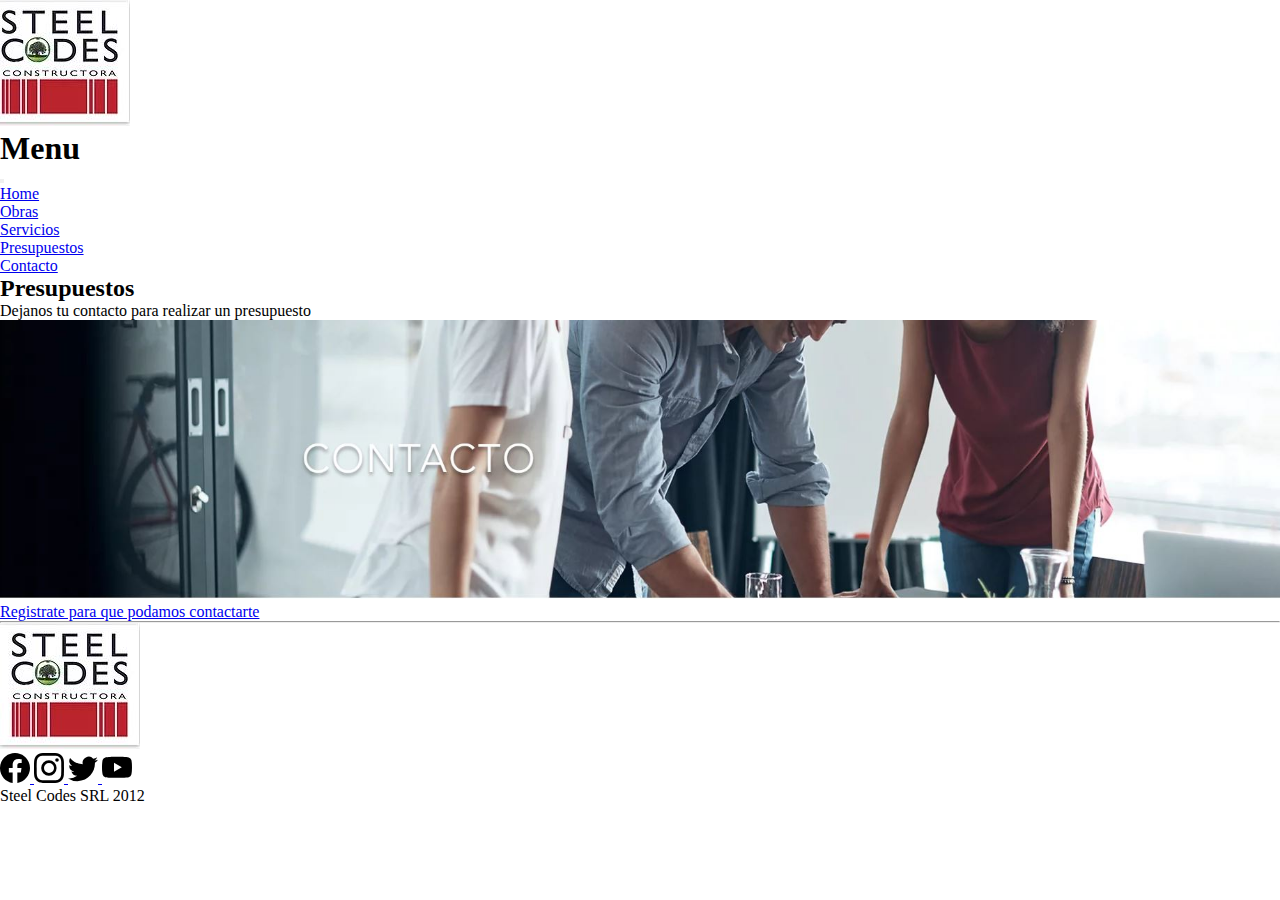
<file: pages/presupuestos.html>
<!DOCTYPE html>
<html lang="es">
<head>
    <meta charset="UTF-8">
    <meta http-equiv="X-UA-Compatible" content="IE=edge">
    <meta name="viewport" content="width=device-width, initial-scale=1.0">
    <!-- TAG SEO -->
    <meta name="description" content="empresa constructora especializada en el campo de la construcción húmeda de hormigón, construcción en seco y diversos servicios incluidos en el rubro de la construcción">
    <meta name="keywords" content="constructora, construcción, obras, servicios, presupuesto, obra, seco, humedo">
    <!-- TITULO -->
    <title>Presupuestos</title>
    <link rel="shortcut icon" href="../images/logo.JPG" type="image/x-icon">
    <link rel="stylesheet" href="../sass/main.css">
    <!-- CSS only -->
    <link href="https://cdn.jsdelivr.net/npm/bootstrap@5.2.0-beta1/dist/css/bootstrap.min.css" rel="stylesheet" integrity="sha384-0evHe/X+R7YkIZDRvuzKMRqM+OrBnVFBL6DOitfPri4tjfHxaWutUpFmBp4vmVor" crossorigin="anonymous">
</head>
<body class="body">
    <!-- HEADER -->
    
    <header class="header">
        <div class="header__div">
            <div class="header__div1 position-relative text-center p-3">
                <img src="../images/logo.JPG" alt="logo">
            </div>
            <div class="header__div2">
                <nav class="navbar navbar-expand-lg text-bg-secondary">
                    <div class="container-fluid">
                      <h1 class="navbar-text p-1">Menu </h1>
                      <button class="navbar-toggler" type="button" data-bs-toggle="collapse" data-bs-target="#navbarNav" aria-controls="navbarNav" aria-expanded="false" aria-label="Toggle navigation">
                        <span class="navbar-toggler-icon"></span>
                      </button>
                      <div class="collapse navbar-collapse " id="navbarNav">
                        <ul class="navbar-nav ">
                          <li class="nav-item">
                            <a class="nav-link" aria-current="page" href="../index.html">Home</a>
                          </li>
                          <li class="nav-item">
                            <a class="nav-link" href="./obras.html">Obras</a>
                          </li>
                          <li class="nav-item">
                            <a class="nav-link" href="./servicios.html">Servicios</a>
                          </li>
                          <li class="nav-item">
                            <a class="nav-link" href="./presupuestos.html">Presupuestos</a>
                          </li>
                          <li class="nav-item">
                            <a class="nav-link" href="./contacto.html">Contacto</a>
                          </li>
                        </ul>
                      </div>
                    </div>
                  </nav>
            </div>
        </div>
    </header>
    <!-- MAIN -->
    <section class="section">
        <h2 class="sectionPresu__titulo text-start p-3">Presupuestos</h2>
        <p class="sectionParr text-start p-2">Dejanos tu contacto para realizar un presupuesto</p>
        <div class="position-relative text-center p-1">
            <img src="../images/contacto.JPG" alt="contacto" class="sectionPresu_img" width="100%" height="auto" >
        </div>
        <nav class="sectionNav text-center text-wrap fs-5 p-2">
            <a href="./contacto.html" class="sectionNav__a">Registrate para que podamos contactarte</a>
        </nav>
    </section>
    <hr>
    <!-- FOOTER -->
    <footer class="footer">
        <div class="footer__img position-relative text-center img-fluid p-3">
            <img src="../images/logo.JPG" alt="logo" >
        </div>
        <nav class="footerNav position-relative text-center">
            <div class="footerNav__a">
                <a href="https://www.facebook.com/" class="footerNav_link">
                  <svg xmlns="http://www.w3.org/2000/svg" width="30" height="30" fill="black" class="bi bi-facebook" viewBox="0 0 16 16">
                    <path d="M16 8.049c0-4.446-3.582-8.05-8-8.05C3.58 0-.002 3.603-.002 8.05c0 4.017 2.926 7.347 6.75 7.951v-5.625h-2.03V8.05H6.75V6.275c0-2.017 1.195-3.131 3.022-3.131.876 0 1.791.157 1.791.157v1.98h-1.009c-.993 0-1.303.621-1.303 1.258v1.51h2.218l-.354 2.326H9.25V16c3.824-.604 6.75-3.934 6.75-7.951z"/>
                  </svg>
                </a>
                <a href="https://www.instagram.com/" class="footerNav_link">
                  <svg xmlns="http://www.w3.org/2000/svg" width="30" height="30" fill="black" class="bi-instagram" viewBox="0 0 16 16">
                    <path d="M8 0C5.829 0 5.556.01 4.703.048 3.85.088 3.269.222 2.76.42a3.917 3.917 0 0 0-1.417.923A3.927 3.927 0 0 0 .42 2.76C.222 3.268.087 3.85.048 4.7.01 5.555 0 5.827 0 8.001c0 2.172.01 2.444.048 3.297.04.852.174 1.433.372 1.942.205.526.478.972.923 1.417.444.445.89.719 1.416.923.51.198 1.09.333 1.942.372C5.555 15.99 5.827 16 8 16s2.444-.01 3.298-.048c.851-.04 1.434-.174 1.943-.372a3.916 3.916 0 0 0 1.416-.923c.445-.445.718-.891.923-1.417.197-.509.332-1.09.372-1.942C15.99 10.445 16 10.173 16 8s-.01-2.445-.048-3.299c-.04-.851-.175-1.433-.372-1.941a3.926 3.926 0 0 0-.923-1.417A3.911 3.911 0 0 0 13.24.42c-.51-.198-1.092-.333-1.943-.372C10.443.01 10.172 0 7.998 0h.003zm-.717 1.442h.718c2.136 0 2.389.007 3.232.046.78.035 1.204.166 1.486.275.373.145.64.319.92.599.28.28.453.546.598.92.11.281.24.705.275 1.485.039.843.047 1.096.047 3.231s-.008 2.389-.047 3.232c-.035.78-.166 1.203-.275 1.485a2.47 2.47 0 0 1-.599.919c-.28.28-.546.453-.92.598-.28.11-.704.24-1.485.276-.843.038-1.096.047-3.232.047s-2.39-.009-3.233-.047c-.78-.036-1.203-.166-1.485-.276a2.478 2.478 0 0 1-.92-.598 2.48 2.48 0 0 1-.6-.92c-.109-.281-.24-.705-.275-1.485-.038-.843-.046-1.096-.046-3.233 0-2.136.008-2.388.046-3.231.036-.78.166-1.204.276-1.486.145-.373.319-.64.599-.92.28-.28.546-.453.92-.598.282-.11.705-.24 1.485-.276.738-.034 1.024-.044 2.515-.045v.002zm4.988 1.328a.96.96 0 1 0 0 1.92.96.96 0 0 0 0-1.92zm-4.27 1.122a4.109 4.109 0 1 0 0 8.217 4.109 4.109 0 0 0 0-8.217zm0 1.441a2.667 2.667 0 1 1 0 5.334 2.667 2.667 0 0 1 0-5.334z"/>
                  </svg>
                </a>
                <a href="https://twitter.com/" class="footerNav_link">
                  <svg xmlns="http://www.w3.org/2000/svg" width="30" height="30" fill="black" class="bi bi-twitter" viewBox="0 0 16 16">
                    <path d="M5.026 15c6.038 0 9.341-5.003 9.341-9.334 0-.14 0-.282-.006-.422A6.685 6.685 0 0 0 16 3.542a6.658 6.658 0 0 1-1.889.518 3.301 3.301 0 0 0 1.447-1.817 6.533 6.533 0 0 1-2.087.793A3.286 3.286 0 0 0 7.875 6.03a9.325 9.325 0 0 1-6.767-3.429 3.289 3.289 0 0 0 1.018 4.382A3.323 3.323 0 0 1 .64 6.575v.045a3.288 3.288 0 0 0 2.632 3.218 3.203 3.203 0 0 1-.865.115 3.23 3.23 0 0 1-.614-.057 3.283 3.283 0 0 0 3.067 2.277A6.588 6.588 0 0 1 .78 13.58a6.32 6.32 0 0 1-.78-.045A9.344 9.344 0 0 0 5.026 15z"/>
                  </svg>
                </a>
                <a href="https://www.youtube.com/" class="footerNav_link"> 
                  <svg xmlns="http://www.w3.org/2000/svg" width="30" height="30" fill="black" class="bi bi-youtube" viewBox="0 0 16 16">
                    <path d="M8.051 1.999h.089c.822.003 4.987.033 6.11.335a2.01 2.01 0 0 1 1.415 1.42c.101.38.172.883.22 1.402l.01.104.022.26.008.104c.065.914.073 1.77.074 1.957v.075c-.001.194-.01 1.108-.082 2.06l-.008.105-.009.104c-.05.572-.124 1.14-.235 1.558a2.007 2.007 0 0 1-1.415 1.42c-1.16.312-5.569.334-6.18.335h-.142c-.309 0-1.587-.006-2.927-.052l-.17-.006-.087-.004-.171-.007-.171-.007c-1.11-.049-2.167-.128-2.654-.26a2.007 2.007 0 0 1-1.415-1.419c-.111-.417-.185-.986-.235-1.558L.09 9.82l-.008-.104A31.4 31.4 0 0 1 0 7.68v-.123c.002-.215.01-.958.064-1.778l.007-.103.003-.052.008-.104.022-.26.01-.104c.048-.519.119-1.023.22-1.402a2.007 2.007 0 0 1 1.415-1.42c.487-.13 1.544-.21 2.654-.26l.17-.007.172-.006.086-.003.171-.007A99.788 99.788 0 0 1 7.858 2h.193zM6.4 5.209v4.818l4.157-2.408L6.4 5.209z"/>
                  </svg> 
                </a>
            </div>
            <div class="footerNav__p">
                <p class="footerNav_p">Steel Codes SRL 2012</p>
            </div>
        </nav>
    </footer>
    <!-- JavaScript Bundle with Popper -->
    <script src="https://cdn.jsdelivr.net/npm/bootstrap@5.2.0-beta1/dist/js/bootstrap.bundle.min.js" integrity="sha384-pprn3073KE6tl6bjs2QrFaJGz5/SUsLqktiwsUTF55Jfv3qYSDhgCecCxMW52nD2" crossorigin="anonymous"></script>
</body>
</html>
</file>
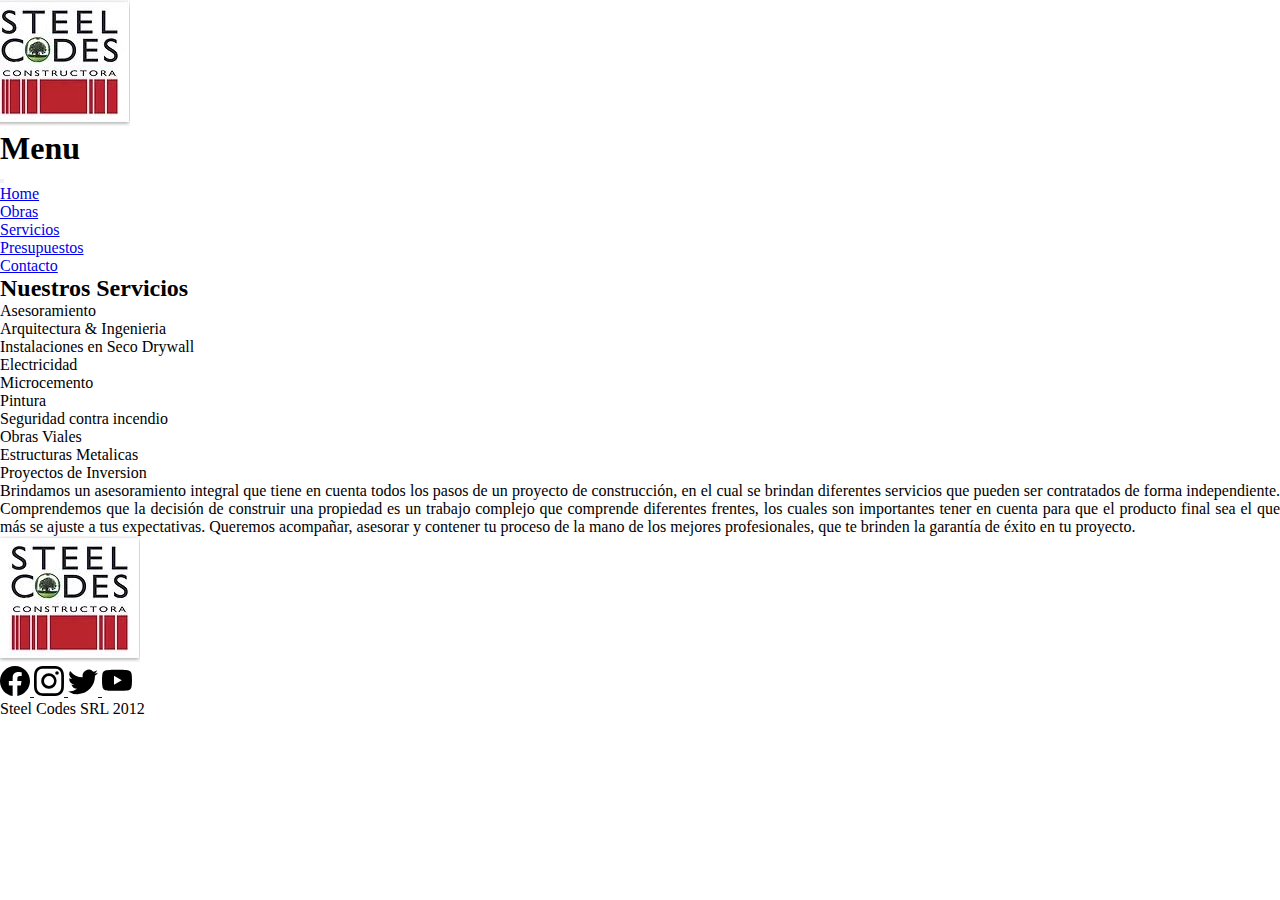
<file: pages/servicios.html>
<!DOCTYPE html>
<html lang="es">
<head>
    <meta charset="UTF-8">
    <meta http-equiv="X-UA-Compatible" content="IE=edge">
    <meta name="viewport" content="width=device-width, initial-scale=1.0">
    <!-- TAG SEO -->
    <meta name="description" content="empresa constructora especializada en el campo de la construcción húmeda de hormigón, construcción en seco y diversos servicios incluidos en el rubro de la construcción">
    <meta name="keywords" content="constructora, construcción, obras, servicios, presupuesto, obra, seco, humedo">
    <!-- TITULO -->
    <title>Servicios</title>
    <link rel="shortcut icon" href="../images/logo.JPG" type="image/x-icon">
    <link rel="stylesheet" href="../sass/main.css">
    <!-- CSS only -->
    <link href="https://cdn.jsdelivr.net/npm/bootstrap@5.2.0-beta1/dist/css/bootstrap.min.css" rel="stylesheet" integrity="sha384-0evHe/X+R7YkIZDRvuzKMRqM+OrBnVFBL6DOitfPri4tjfHxaWutUpFmBp4vmVor" crossorigin="anonymous">
    
</head>
<body class="body">
    <!-- HEADER -->
    <header class="header">
        <div class="header__div">
            <div class="header__div1 position-relative text-center p-3">
                <img src="../images/logo.JPG" alt="logo">
            </div>
            <div class="header__div2">
                <nav class="navbar navbar-expand-lg text-bg-secondary">
                    <div class="container-fluid">
                      <h1 class="navbar-text p-1">Menu </h1>
                      <button class="navbar-toggler" type="button" data-bs-toggle="collapse" data-bs-target="#navbarNav" aria-controls="navbarNav" aria-expanded="false" aria-label="Toggle navigation">
                        <span class="navbar-toggler-icon"></span>
                      </button>
                      <div class="collapse navbar-collapse " id="navbarNav">
                        <ul class="navbar-nav ">
                          <li class="nav-item">
                            <a class="nav-link" aria-current="page" href="../index.html">Home</a>
                          </li>
                          <li class="nav-item">
                            <a class="nav-link" href="./obras.html">Obras</a>
                          </li>
                          <li class="nav-item">
                            <a class="nav-link" href="./servicios.html">Servicios</a>
                          </li>
                          <li class="nav-item">
                            <a class="nav-link" href="./presupuestos.html">Presupuestos</a>
                          </li>
                          <li class="nav-item">
                            <a class="nav-link" href="./contacto.html">Contacto</a>
                          </li>
                        </ul>
                      </div>
                    </div>
                  </nav>
            </div>
        </div>
    </header>
    <!-- MAIN -->
    <section class="section">
        <h2 class="section__title p-3">Nuestros Servicios</h2>
        <article class="sectionArticle">
            <ul class="list-group list-group-item">
                <li class="list-group-item">Asesoramiento</li>
                <li class="list-group-item">Arquitectura & Ingenieria</li>
                <li class="list-group-item">Instalaciones en Seco Drywall</li>
                <li class="list-group-item">Electricidad</li>
                <li class="list-group-item">Microcemento</li>
                <li class="list-group-item">Pintura</li>
                <li class="list-group-item">Seguridad contra incendio</li>
                <li class="list-group-item">Obras Viales</li>
                <li class="list-group-item">Estructuras Metalicas</li>
                <li class="list-group-item">Proyectos de Inversion</li>
                <p class="pMain p-3">
                  Brindamos un asesoramiento integral que tiene en cuenta todos los pasos de un proyecto de construcción, en el cual se brindan diferentes servicios que pueden ser contratados de forma independiente.
                  Comprendemos que la decisión de construir una propiedad es un trabajo complejo que comprende diferentes frentes, los cuales son importantes tener en cuenta para que el producto final sea el que más se ajuste a tus expectativas.
                  Queremos acompañar, asesorar y contener tu proceso de la mano de los mejores profesionales, que te brinden la garantía de éxito en tu proyecto.
                </p>
            </ul>
        </article>
    </section>
    <!-- FOOTER -->
    <footer class="footer">
      <div class="footer__img position-relative text-center img-fluid p-3">
          <img src="../images/logo.JPG" alt="logo" >
      </div>
      <nav class="footerNav position-relative text-center">
          <div class="footerNav__a">
              <a href="https://www.facebook.com/" class="footerNav_link">
                <svg xmlns="http://www.w3.org/2000/svg" width="30" height="30" fill="black" class="bi bi-facebook" viewBox="0 0 16 16">
                  <path d="M16 8.049c0-4.446-3.582-8.05-8-8.05C3.58 0-.002 3.603-.002 8.05c0 4.017 2.926 7.347 6.75 7.951v-5.625h-2.03V8.05H6.75V6.275c0-2.017 1.195-3.131 3.022-3.131.876 0 1.791.157 1.791.157v1.98h-1.009c-.993 0-1.303.621-1.303 1.258v1.51h2.218l-.354 2.326H9.25V16c3.824-.604 6.75-3.934 6.75-7.951z"/>
                </svg>
              </a>
              <a href="https://www.instagram.com/" class="footerNav_link">
                <svg xmlns="http://www.w3.org/2000/svg" width="30" height="30" fill="black" class="bi-instagram" viewBox="0 0 16 16">
                  <path d="M8 0C5.829 0 5.556.01 4.703.048 3.85.088 3.269.222 2.76.42a3.917 3.917 0 0 0-1.417.923A3.927 3.927 0 0 0 .42 2.76C.222 3.268.087 3.85.048 4.7.01 5.555 0 5.827 0 8.001c0 2.172.01 2.444.048 3.297.04.852.174 1.433.372 1.942.205.526.478.972.923 1.417.444.445.89.719 1.416.923.51.198 1.09.333 1.942.372C5.555 15.99 5.827 16 8 16s2.444-.01 3.298-.048c.851-.04 1.434-.174 1.943-.372a3.916 3.916 0 0 0 1.416-.923c.445-.445.718-.891.923-1.417.197-.509.332-1.09.372-1.942C15.99 10.445 16 10.173 16 8s-.01-2.445-.048-3.299c-.04-.851-.175-1.433-.372-1.941a3.926 3.926 0 0 0-.923-1.417A3.911 3.911 0 0 0 13.24.42c-.51-.198-1.092-.333-1.943-.372C10.443.01 10.172 0 7.998 0h.003zm-.717 1.442h.718c2.136 0 2.389.007 3.232.046.78.035 1.204.166 1.486.275.373.145.64.319.92.599.28.28.453.546.598.92.11.281.24.705.275 1.485.039.843.047 1.096.047 3.231s-.008 2.389-.047 3.232c-.035.78-.166 1.203-.275 1.485a2.47 2.47 0 0 1-.599.919c-.28.28-.546.453-.92.598-.28.11-.704.24-1.485.276-.843.038-1.096.047-3.232.047s-2.39-.009-3.233-.047c-.78-.036-1.203-.166-1.485-.276a2.478 2.478 0 0 1-.92-.598 2.48 2.48 0 0 1-.6-.92c-.109-.281-.24-.705-.275-1.485-.038-.843-.046-1.096-.046-3.233 0-2.136.008-2.388.046-3.231.036-.78.166-1.204.276-1.486.145-.373.319-.64.599-.92.28-.28.546-.453.92-.598.282-.11.705-.24 1.485-.276.738-.034 1.024-.044 2.515-.045v.002zm4.988 1.328a.96.96 0 1 0 0 1.92.96.96 0 0 0 0-1.92zm-4.27 1.122a4.109 4.109 0 1 0 0 8.217 4.109 4.109 0 0 0 0-8.217zm0 1.441a2.667 2.667 0 1 1 0 5.334 2.667 2.667 0 0 1 0-5.334z"/>
                </svg>
              </a>
              <a href="https://twitter.com/" class="footerNav_link">
                <svg xmlns="http://www.w3.org/2000/svg" width="30" height="30" fill="black" class="bi bi-twitter" viewBox="0 0 16 16">
                  <path d="M5.026 15c6.038 0 9.341-5.003 9.341-9.334 0-.14 0-.282-.006-.422A6.685 6.685 0 0 0 16 3.542a6.658 6.658 0 0 1-1.889.518 3.301 3.301 0 0 0 1.447-1.817 6.533 6.533 0 0 1-2.087.793A3.286 3.286 0 0 0 7.875 6.03a9.325 9.325 0 0 1-6.767-3.429 3.289 3.289 0 0 0 1.018 4.382A3.323 3.323 0 0 1 .64 6.575v.045a3.288 3.288 0 0 0 2.632 3.218 3.203 3.203 0 0 1-.865.115 3.23 3.23 0 0 1-.614-.057 3.283 3.283 0 0 0 3.067 2.277A6.588 6.588 0 0 1 .78 13.58a6.32 6.32 0 0 1-.78-.045A9.344 9.344 0 0 0 5.026 15z"/>
                </svg>
              </a>
              <a href="https://www.youtube.com/" class="footerNav_link"> 
                <svg xmlns="http://www.w3.org/2000/svg" width="30" height="30" fill="black" class="bi bi-youtube" viewBox="0 0 16 16">
                  <path d="M8.051 1.999h.089c.822.003 4.987.033 6.11.335a2.01 2.01 0 0 1 1.415 1.42c.101.38.172.883.22 1.402l.01.104.022.26.008.104c.065.914.073 1.77.074 1.957v.075c-.001.194-.01 1.108-.082 2.06l-.008.105-.009.104c-.05.572-.124 1.14-.235 1.558a2.007 2.007 0 0 1-1.415 1.42c-1.16.312-5.569.334-6.18.335h-.142c-.309 0-1.587-.006-2.927-.052l-.17-.006-.087-.004-.171-.007-.171-.007c-1.11-.049-2.167-.128-2.654-.26a2.007 2.007 0 0 1-1.415-1.419c-.111-.417-.185-.986-.235-1.558L.09 9.82l-.008-.104A31.4 31.4 0 0 1 0 7.68v-.123c.002-.215.01-.958.064-1.778l.007-.103.003-.052.008-.104.022-.26.01-.104c.048-.519.119-1.023.22-1.402a2.007 2.007 0 0 1 1.415-1.42c.487-.13 1.544-.21 2.654-.26l.17-.007.172-.006.086-.003.171-.007A99.788 99.788 0 0 1 7.858 2h.193zM6.4 5.209v4.818l4.157-2.408L6.4 5.209z"/>
                </svg> 
              </a>
          </div>
          <div class="footerNav__p">
              <p class="footerNav_p">Steel Codes SRL 2012</p>
          </div>
      </nav>
    </footer>
    
    <!-- JavaScript Bundle with Popper -->
    <script src="https://cdn.jsdelivr.net/npm/bootstrap@5.2.0-beta1/dist/js/bootstrap.bundle.min.js" integrity="sha384-pprn3073KE6tl6bjs2QrFaJGz5/SUsLqktiwsUTF55Jfv3qYSDhgCecCxMW52nD2" crossorigin="anonymous"></script>
</body>
</file>
<file: sass/main.css>
/* Imports */
/* Variables */
/* Responsive */
/* Animations */
/* Colores */
* {
  margin: 0;
  padding: 0;
}

/* #### HEADER #### */
.header .header__div .header__div1 img:hover {
  -webkit-transition: all 2s;
  transition: all 2s;
  -webkit-transform: translate(-10px, 0px);
          transform: translate(-10px, 0px);
}

.header .nav-item .nav-link:hover {
  color: white;
  background-color: #4a3d3d;
  height: 50px;
}

/*  #### FOOTER #### */
.footer .footer__img img:hover {
  -webkit-transition: all 2s;
  transition: all 2s;
  -webkit-transform: translate(-10px, 0px);
          transform: translate(-10px, 0px);
}

/* #### MAIN #### */
/* #### INDEX #### */
.sectionMain-index .sectionIndex__div1 img:hover {
  -webkit-transition: all 2s;
  transition: all 2s;
  -webkit-transform: translate(20px, 0px);
          transform: translate(20px, 0px);
}

.sectionMain-index .sectionIndex__div2 {
  display: -ms-grid;
  display: grid;
  -ms-grid-columns: auto auto;
      grid-template-columns: auto auto;
}

.sectionMain-index .sectionIndex__div2 .sectionIndex__video {
  padding: 5px;
}

.sectionMain-index .sectionIndex__div2 .sectionIndex__p {
  padding: 10px;
  text-align: justify;
}

/* #### OBRAS #### */
.sectionMain-obras {
  display: -ms-grid;
  display: grid;
  -ms-grid-rows: 4, auto;
      grid-template-rows: 4, auto;
}

.sectionMain-obras .sectionObras_title {
  display: -ms-grid;
  display: grid;
  -ms-grid-rows: 75px;
      grid-template-rows: 75px;
  justify-items: start;
  -webkit-box-align: center;
      -ms-flex-align: center;
          align-items: center;
  font-size: x-large;
}

.sectionMain-obras .sectionObras__1 {
  display: -ms-grid;
  display: grid;
  -ms-grid-rows: 3, auto;
      grid-template-rows: 3, auto;
  border-top: solid 1px #696e89;
  row-gap: 10px;
  padding: 5px;
  justify-items: start;
  -webkit-box-align: center;
      -ms-flex-align: center;
          align-items: center;
}

.sectionMain-obras .sectionObras__1 .sectionObras__title1 {
  display: -ms-grid;
  display: grid;
  -ms-grid-rows: 50px;
      grid-template-rows: 50px;
  justify-items: start;
  -webkit-box-align: center;
      -ms-flex-align: center;
          align-items: center;
  font-size: x-large;
}

.sectionMain-obras .sectionObras__1 .sectionObras_img {
  width: 100%;
  height: auto;
}

.sectionMain-obras .sectionObras__1 .sectionObras_img:hover {
  -webkit-transition: all 2s;
  transition: all 2s;
  -webkit-transform: translate(20px, 0px);
          transform: translate(20px, 0px);
}

.sectionMain-obras .sectionObras__1 .sectionObras_p {
  text-align: justify;
}

/* #### SERVICIOS #### */
.section .sectionArticle .list-group:hover .list-group-item:hover {
  color: white;
  background-color: #4a3d3d;
  padding: 10px;
}

.section .sectionArticle .pMain {
  text-align: justify;
}

/* Full Responsive */
@media screen and (max-width: 350px) {
  .body .sectionIndex__div2 {
    display: -ms-grid;
    display: grid;
    -ms-grid-columns: auto;
        grid-template-columns: auto;
    -ms-grid-rows: auto auto;
        grid-template-rows: auto auto;
    justify-items: center;
  }
  .body .sectionIndex__div2 .sectionIndex__video {
    -ms-grid-row: 1;
    grid-row: 1;
    justify-items: center;
    -webkit-box-align: center;
        -ms-flex-align: center;
            align-items: center;
  }
  .body .sectionIndex__div2 .sectionIndex__video .sectionIndex__vid {
    width: 100%;
    height: auto;
  }
  .body .sectionIndex__div2 .sectionIndex__p {
    -ms-grid-row: 2;
    grid-row: 2;
    font-size: x-small;
    -ms-text-size-adjust: initial;
    padding: 10px;
    -ms-grid-column-align: start;
        justify-self: start;
    -ms-flex-item-align: center;
        -ms-grid-row-align: center;
        align-self: center;
  }
}

@media (min-width: 351px) and (max-width: 430px) {
  .body .sectionIndex__div2 {
    display: -ms-grid;
    display: grid;
    -ms-grid-columns: auto;
        grid-template-columns: auto;
    -ms-grid-rows: auto auto;
        grid-template-rows: auto auto;
    justify-items: center;
  }
  .body .sectionIndex__div2 .sectionIndex__video {
    -ms-grid-row: 1;
    grid-row: 1;
    justify-items: center;
    -webkit-box-align: center;
        -ms-flex-align: center;
            align-items: center;
  }
  .body .sectionIndex__div2 .sectionIndex__video .sectionIndex__vid {
    width: 350px;
    height: auto;
  }
  .body .sectionIndex__div2 .sectionIndex__p {
    -ms-grid-row: 2;
    grid-row: 2;
    font-size: small;
    -ms-text-size-adjust: initial;
    padding: 10px;
    -ms-grid-column-align: start;
        justify-self: start;
    -ms-flex-item-align: center;
        -ms-grid-row-align: center;
        align-self: center;
  }
}

@media (min-width: 431px) and (max-width: 768px) {
  .body .sectionIndex__div2 {
    display: -ms-grid;
    display: grid;
    -ms-grid-columns: auto;
        grid-template-columns: auto;
    -ms-grid-rows: auto auto;
        grid-template-rows: auto auto;
    justify-items: center;
  }
  .body .sectionIndex__div2 .sectionIndex__video {
    -ms-grid-row: 1;
    grid-row: 1;
    justify-items: center;
    -webkit-box-align: center;
        -ms-flex-align: center;
            align-items: center;
  }
  .body .sectionIndex__div2 .sectionIndex__video .sectionIndex__vid {
    width: 430px;
    height: 250px;
  }
  .body .sectionIndex__div2 .sectionIndex__p {
    -ms-grid-row: 2;
    grid-row: 2;
    font-size: medium;
    -ms-text-size-adjust: initial;
    padding: 10px;
    -ms-grid-column-align: start;
        justify-self: start;
    -ms-flex-item-align: center;
        -ms-grid-row-align: center;
        align-self: center;
  }
}

@media (min-width: 769px) and (max-width: 1024px) {
  .body .sectionIndex__div2 {
    display: -ms-grid;
    display: grid;
    -ms-grid-columns: auto;
        grid-template-columns: auto;
    -ms-grid-rows: auto auto;
        grid-template-rows: auto auto;
    justify-items: center;
  }
  .body .sectionIndex__div2 .sectionIndex__video {
    -ms-grid-row: 1;
    grid-row: 1;
  }
  .body .sectionIndex__div2 .sectionIndex__video .sectionIndex__vid {
    width: 720px;
    height: 400px;
  }
  .body .sectionIndex__div2 .sectionIndex__p {
    -ms-grid-row: 2;
    grid-row: 2;
    font-size: medium;
    -ms-text-size-adjust: initial;
    padding: 10px;
    -ms-grid-column-align: start;
        justify-self: start;
    -ms-flex-item-align: center;
        -ms-grid-row-align: center;
        align-self: center;
  }
}

@media (min-width: 1025px) {
  .body .sectionIndex__div2 {
    display: -ms-grid;
    display: grid;
    -ms-grid-columns: auto;
        grid-template-columns: auto;
    -ms-grid-rows: auto auto;
        grid-template-rows: auto auto;
    justify-items: center;
  }
  .body .sectionIndex__div2 .sectionIndex__video {
    -ms-grid-row: 1;
    grid-row: 1;
  }
  .body .sectionIndex__div2 .sectionIndex__video .sectionIndex__vid {
    width: 720px;
    height: 420px;
  }
  .body .sectionIndex__div2 .sectionIndex__p {
    -ms-grid-row: 2;
    grid-row: 2;
    font-size: large;
    -ms-text-size-adjust: initial;
    padding: 10px;
    -ms-grid-column-align: start;
        justify-self: start;
    -ms-flex-item-align: center;
        -ms-grid-row-align: center;
        align-self: center;
  }
}
/*# sourceMappingURL=main.css.map */
</file>
